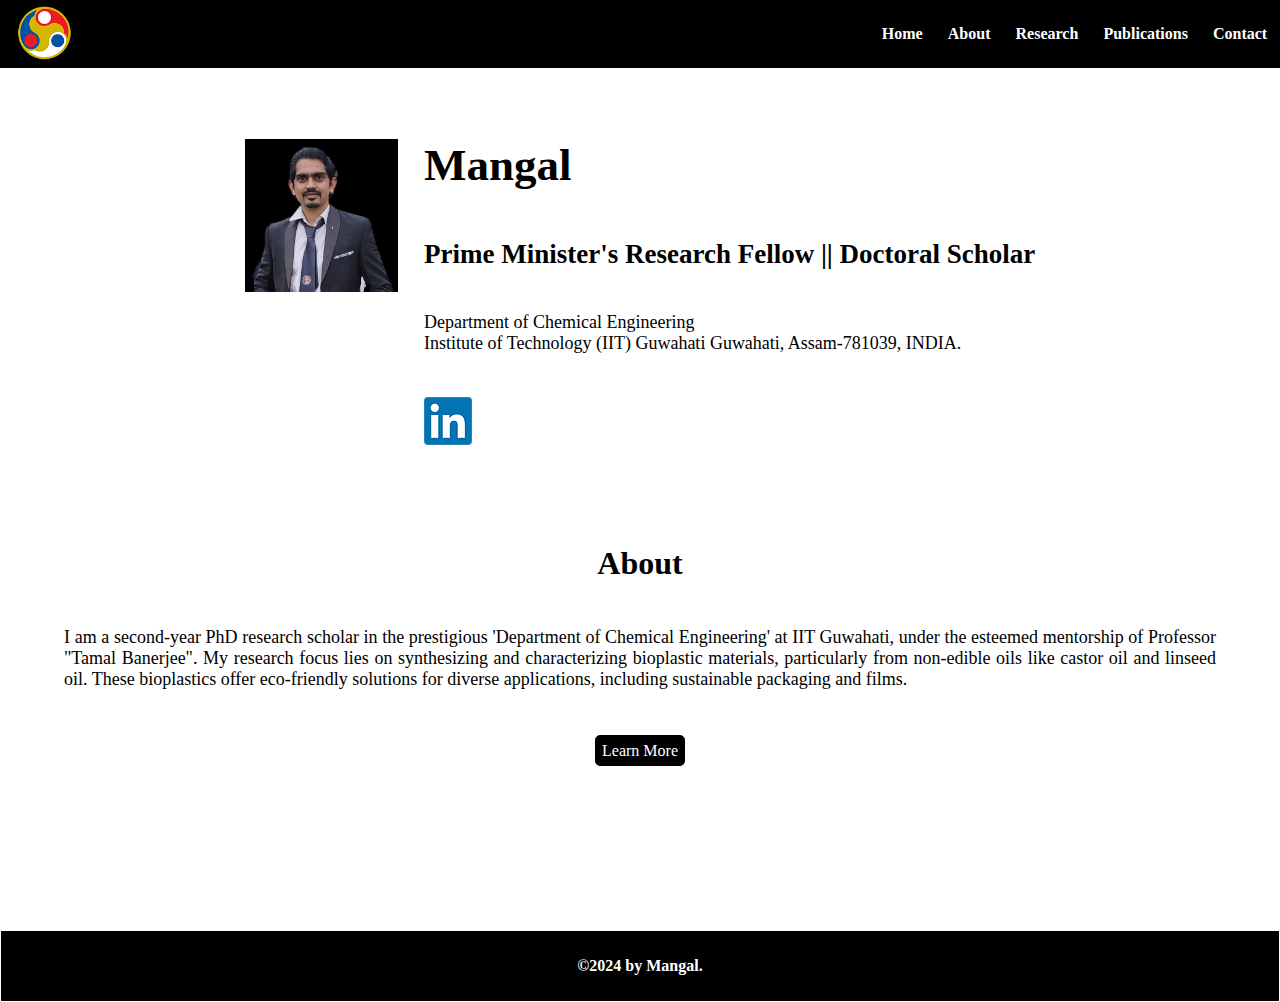
<file: index.html>
<!DOCTYPE html>
<html lang="en">

<head>
    <meta charset="UTF-8">
    <meta http-equiv="X-UA-Compatible" content="IE=edge">
    <meta name="viewport" content="width=device-width, initial-scale=1.0">
    <title>Home | Mangal</title>
    <link rel="icon" href="Images/Images1/mangal_image.jpg" type="image/x-icon">
    <link rel="stylesheet" href="home.css">
</head>

<body>
    <div class="top-bar">
        <div class="iitg-logo">
            <img src="Images/IITG_logo.png">
        </div>
        <div class="nav-bar">
            <div class="home-button">
                <a href="index.html">Home</a>
            </div>
            <div class="home-button">
                <a href="about.html">About</a>
            </div>
            <div class="home-button">
                <a href="research.html">Research</a>
            </div>
            <div class="home-button">
                <a href="publications.html">Publications</a>
            </div>
            <div class="home-button">
                <a href="contact.html">Contact</a>
            </div>
        </div>
    </div>

    <div class="profile-bar">
        <div class="profile-photo">
            <img src="Images/Images1/mangal_image.jpg">
        </div>
        <div class="profile-content">
            <div class="profile-name">
                Mangal
            </div>
            <div class="profile-post">
                Prime Minister's Research Fellow || Doctoral Scholar
            </div>
            <div class="profile-address-2">
                Department of Chemical Engineering <br> Institute of Technology
                (IIT)
                Guwahati Guwahati, Assam-781039, INDIA.
            </div>
            <div class="profile-logos">
                <div class="linkedin-logo">
                    <a target="_blank" href="https://www.linkedin.com/in/ms-02">
                        <img src="Images/linkedin_logo.png">
                    </a>

                </div>
            </div>
        </div>
    </div>

    <div class="about-bar">
        <div class="about">
            About
        </div>
        <div class="about-description">
            I am a second-year PhD research scholar in the prestigious 'Department of Chemical Engineering' at IIT Guwahati, under the esteemed mentorship of Professor "Tamal Banerjee". My research focus lies on synthesizing and characterizing bioplastic materials, particularly from non-edible oils like castor oil and linseed oil. These bioplastics offer eco-friendly solutions for diverse applications, including sustainable packaging and films.
        </div>
        <div class="learnmore-button">
            <a href="about.html">Learn More</a>
        </div>
    </div>
    <div class="footer">
        ©2024 by Mangal.
    </div>
</body>

</html>
</file>
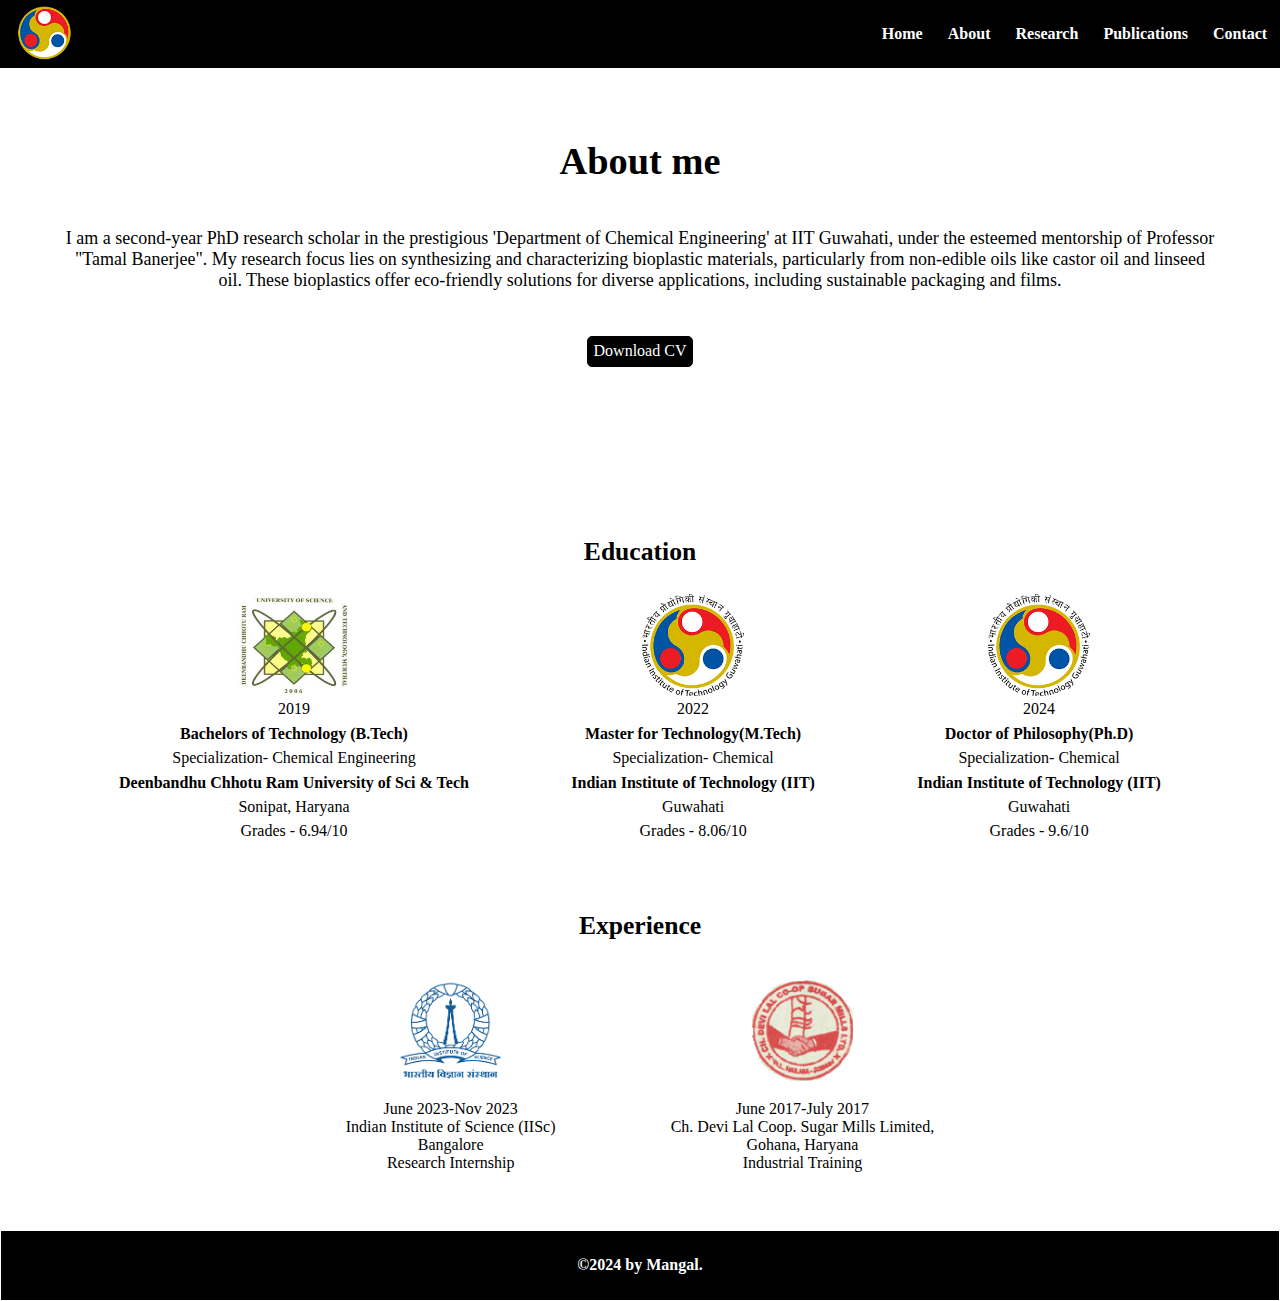
<file: about.html>
<!DOCTYPE html>
<html lang="en">

<head>
    <meta charset="UTF-8">
    <meta http-equiv="X-UA-Compatible" content="IE=edge">
    <meta name="viewport" content="width=device-width, initial-scale=1.0">
    <title>About | Mangal</title>
    <link rel="icon" href="Images/Images1/mangal_image.jpg" type="image/x-icon">
    <link rel="stylesheet" href="about.css">
</head>

<body>
    <div class="top-bar">
        <div class="iitg-logo">
            <img src="Images/IITG_logo.png">
        </div>
        <div class="nav-bar">
            <div class="home-button">
                <a href="index.html">Home</a>
            </div>
            <div class="home-button">
                <a href="about.html">About</a>
            </div>
            <div class="home-button">
                <a href="research.html">Research</a>
            </div>
            <div class="home-button">
                <a href="publications.html">Publications</a>
            </div>
            <div class="home-button">
                <a href="contact.html">Contact</a>
            </div>
        </div>
    </div>


    <div class="aboutme-bar">
        <div class="about">
            About me
        </div>
        <div class="about-description">
            I am a second-year PhD research scholar in the prestigious 'Department of Chemical Engineering' at IIT Guwahati, under the esteemed mentorship of Professor "Tamal Banerjee". My research focus lies on synthesizing and characterizing bioplastic materials, particularly from non-edible oils like castor oil and linseed oil. These bioplastics offer eco-friendly solutions for diverse applications, including sustainable packaging and films.
        </div>
        <div class="learnmore-button">
            <a href="Images/CV-Mangal.pdf" target="_blank">Download CV</a>
        </div>
    </div>

    <div class="education-bar">
        <div class="education">
            Education
        </div>
        <div class="edu-description">

            <div class="edu1-description">
                <img src="Images/Images1/decrust.jpg">
                <div class="edu-text">
                    <div class="edu-year">
                        2019
                    </div>
                    <div class="edu-degree">
                        Bachelors of Technology (B.Tech)
                    </div>
                    <div class="edu-specialization">
                        Specialization- Chemical Engineering
                    </div>
                    <div class="edu-college">
                        Deenbandhu Chhotu Ram University of Sci & Tech 
                    </div>
                    <div class="edu-college-location">
                        Sonipat, Haryana
                    </div>
                    <div class="edu-grades">
                        Grades - 6.94/10    
                    </div>
                </div>
            </div>

            <div class="edu3-description">
                <img src="Images/edu3.png">
                <div class="edu-text">
                    <div class="edu-year">
                        2022
                    </div>
                    <div class="edu-degree">
                        Master for Technology(M.Tech)
                    </div>
                    <div class="edu-specialization">
                        Specialization- Chemical
                    </div>
                    <div class="edu-college">
                        ​Indian Institute of Technology (IIT)
                    </div>
                    <div class="edu-college-location">
                        Guwahati
                    </div>
                    <div class="edu-grades">
                        Grades - 8.06/10
                    </div>
                </div>
            </div>
            <div class="edu3-description">
                <img src="Images/edu3.png">
                <div class="edu-text">
                    <div class="edu-year">
                        2024
                    </div>
                    <div class="edu-degree">
                        Doctor of Philosophy(Ph.D)
                    </div>
                    <div class="edu-specialization">
                        Specialization- Chemical
                    </div>
                    <div class="edu-college">
                        ​Indian Institute of Technology (IIT)
                    </div>
                    <div class="edu-college-location">
                        Guwahati
                    </div>
                    <div class="edu-grades">
                        Grades - 9.6/10
                    </div>
                </div>
            </div>
        </div>
    </div>
    <div class="experience-bar">
        <div class="experience">
            Experience
        </div>
        <div class="exp-description">

            <div class="exp1-description">
                <img src="Images/Images1/iisc.png">
                <div class="exp-text">
                    <div class="exp-year">
                        June 2023-Nov 2023
                    </div>
                    <div class="exp-degree">
                        Indian Institute of Science (IISc)
                    </div>
                    <div class="exp-specialization">
                        Bangalore
                    </div>

                    <div class="exp-college-location">
                        Research Internship
                    </div>
                </div>
            </div>
            <div class="exp1-description">
                <img src="Images/Images1/mill.png">
                <div class="exp-text">
                    <div class="exp-year">
                        June 2017-July 2017
                    </div>
                    <div class="exp-degree">
                        Ch. Devi Lal Coop. Sugar Mills Limited,
                    </div>
                    <div class="exp-specialization">
                        Gohana, Haryana
                    </div>

                    <div class="exp-college-location">
                        Industrial Training
                    </div>
                </div>
            </div>
            
        </div>
    </div>
    <div class="footer">
        ©2024 by Mangal. 
    </div>
</body>

</html>
</file>
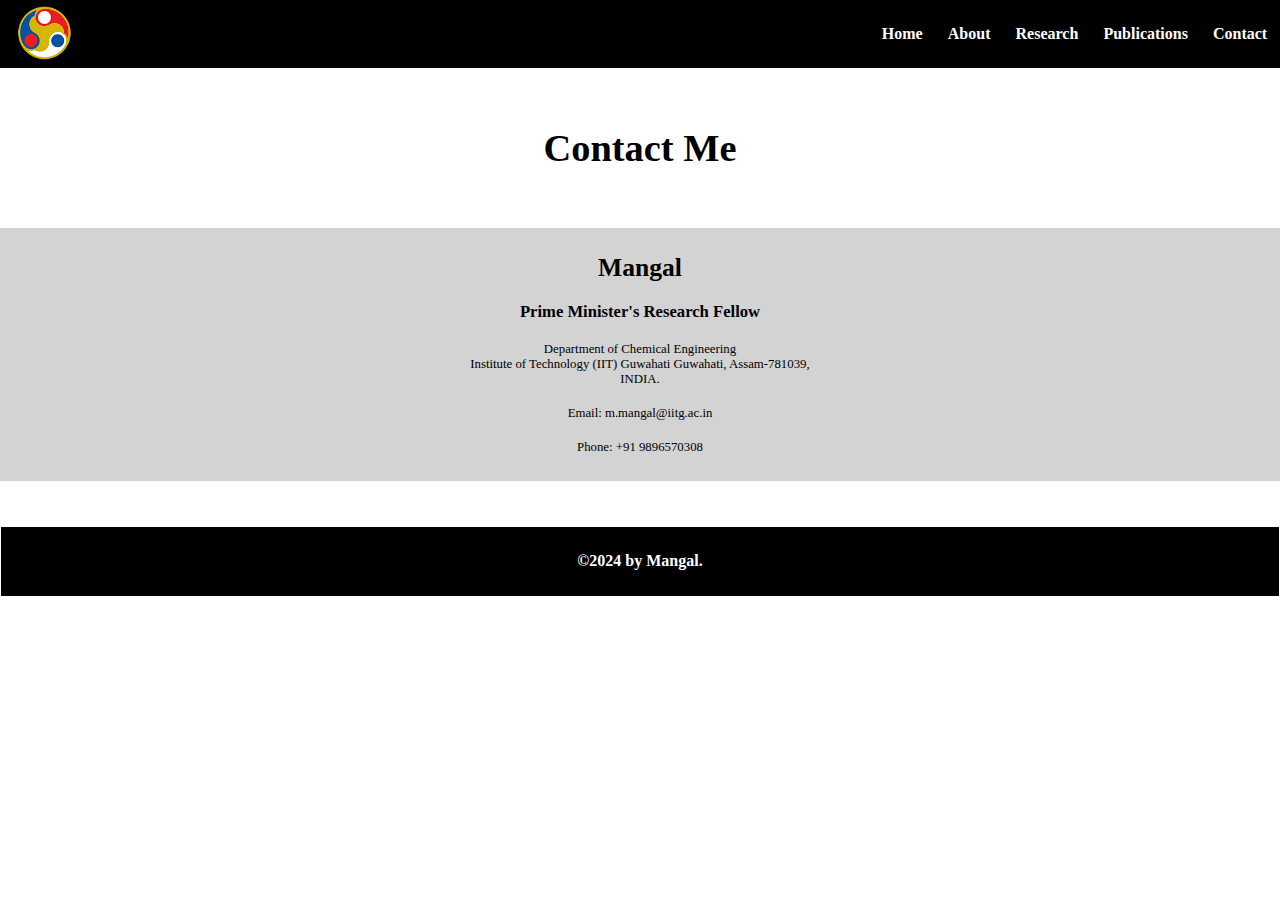
<file: contact.html>
<!DOCTYPE html>
<html lang="en">

<head>
    <meta charset="UTF-8">
    <meta http-equiv="X-UA-Compatible" content="IE=edge">
    <meta name="viewport" content="width=device-width, initial-scale=1.0">
    <title>Contact | Mangal</title>
    <link rel="icon" href="Images/Images1/mangal_image.jpg" type="image/x-icon">
    <link rel="stylesheet" href="contact.css">
</head>

<body>
    <div class="top-bar">
        <div class="iitg-logo">
            <img src="Images/IITG_logo.png">
        </div>
        <div class="nav-bar">
            <div class="home-button">
                <a href="index.html">Home</a>
            </div>
            <div class="home-button">
                <a href="about.html">About</a>
            </div>
            <div class="home-button">
                <a href="research.html">Research</a>
            </div>
            <div class="home-button">
                <a href="publications.html">Publications</a>
            </div>
            <div class="home-button">
                <a href="contact.html">Contact</a>
            </div>
        </div>
    </div>

    <div class="contact-me-heading">
        Contact Me
    </div>

    <div class="profile-bar">
        <div class="profile-content">
            <div class="profile-name">
                Mangal
            </div>
            <div class="profile-post">
                Prime Minister's Research Fellow
            </div>
            <div class="profile-address-2">
                Department of Chemical Engineering <br> Institute of Technology
                (IIT)
                Guwahati Guwahati, Assam-781039, INDIA.
            </div>
            <div class="email">
                Email: m.mangal@iitg.ac.in
            </div>
            <div class="email">
                Phone: +91 9896570308   
            </div>
        </div>
    </div>

    <div class="footer">
        ©2024 by Mangal.    
    </div>

</body>

</html>
</file>
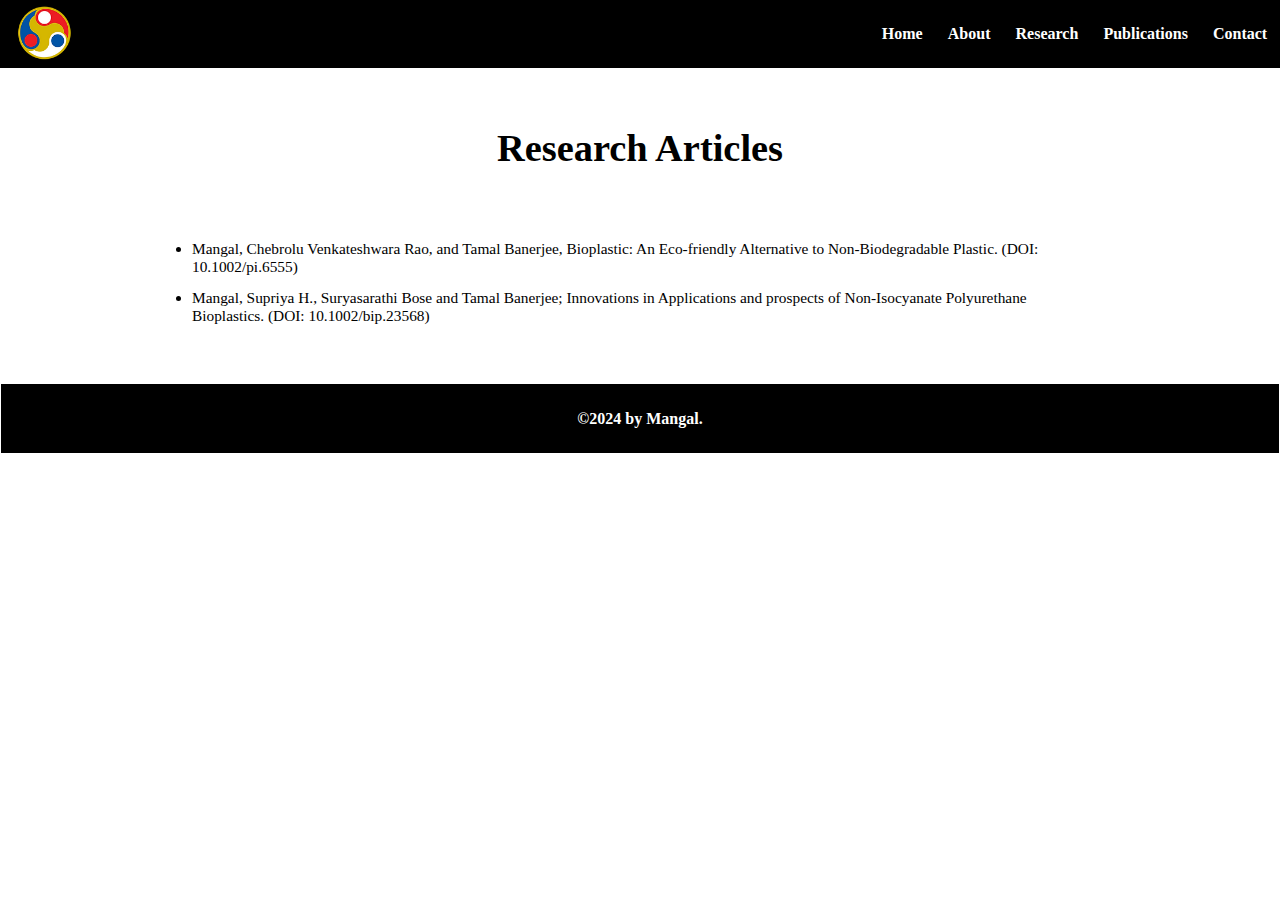
<file: publications.html>
<!DOCTYPE html>
<html lang="en">

<head>
    <meta charset="UTF-8">
    <meta http-equiv="X-UA-Compatible" content="IE=edge">
    <meta name="viewport" content="width=device-width, initial-scale=1.0">
    <title>Contact | Mangal</title>
    <link rel="icon" href="Images/Images1/mangal_image.jpg" type="image/x-icon">
    <link rel="stylesheet" href="publications.css">
</head>

<body>
    <div class="top-bar">
        <div class="iitg-logo">
            <img src="Images/IITG_logo.png">
        </div>
        <div class="nav-bar">
            <div class="home-button">
                <a href="index.html">Home</a>
            </div>
            <div class="home-button">
                <a href="about.html">About</a>
            </div>
            <div class="home-button">
                <a href="research.html">Research</a>
            </div>
            <div class="home-button">
                <a href="publications.html">Publications</a>
            </div>
            <div class="home-button">
                <a href="contact.html">Contact</a>
            </div>
        </div>
    </div>

    <div class="researcharticle-heading">
        Research Articles
    </div>

    <div class="research-articles">
        <li>Mangal, Chebrolu Venkateshwara Rao, and Tamal Banerjee, Bioplastic: An Eco-friendly
            Alternative to Non-Biodegradable Plastic. (DOI: 10.1002/pi.6555)
        </li>
        <li>
            Mangal, Supriya H., Suryasarathi Bose and Tamal Banerjee; Innovations in Applications
            and prospects of Non-Isocyanate Polyurethane Bioplastics. (DOI: 10.1002/bip.23568)
        </li>
    </div>

    <div class="footer">
        ©2024 by Mangal. 
    </div>

</body>

</html>
</file>
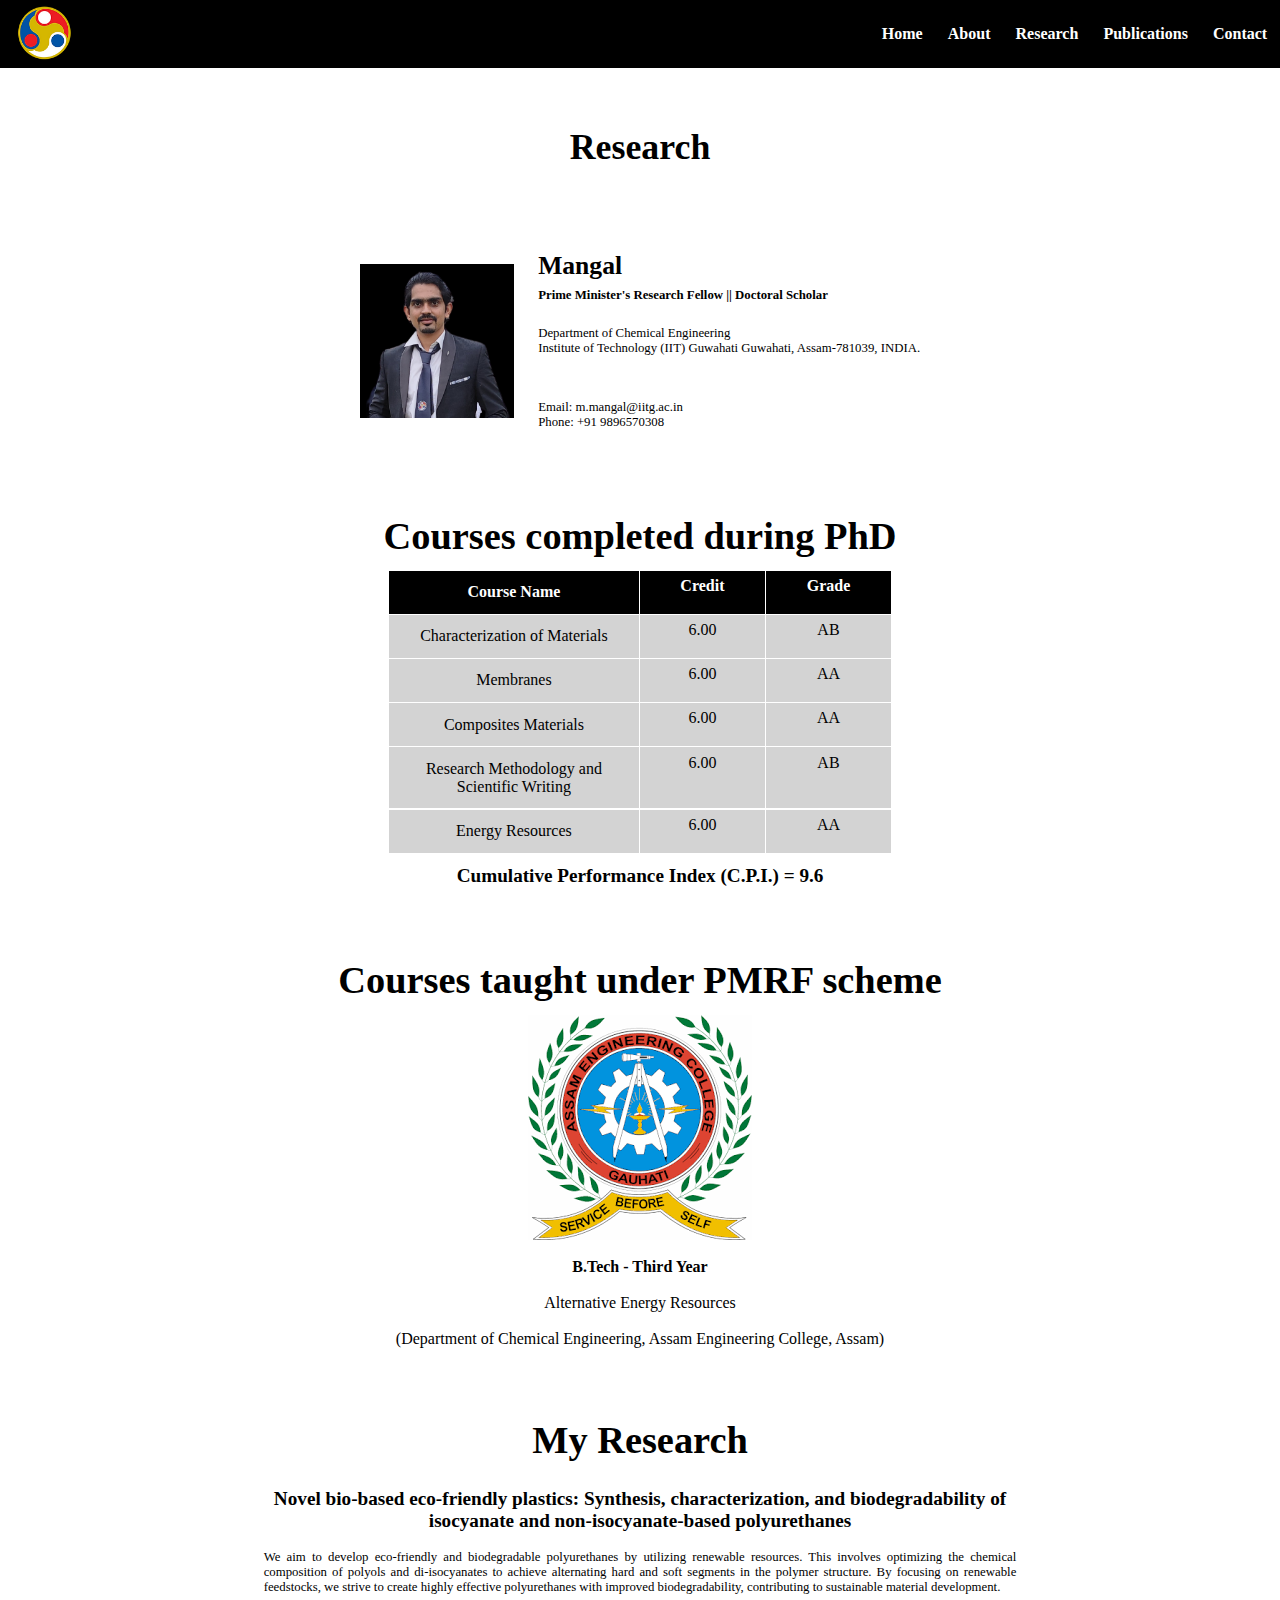
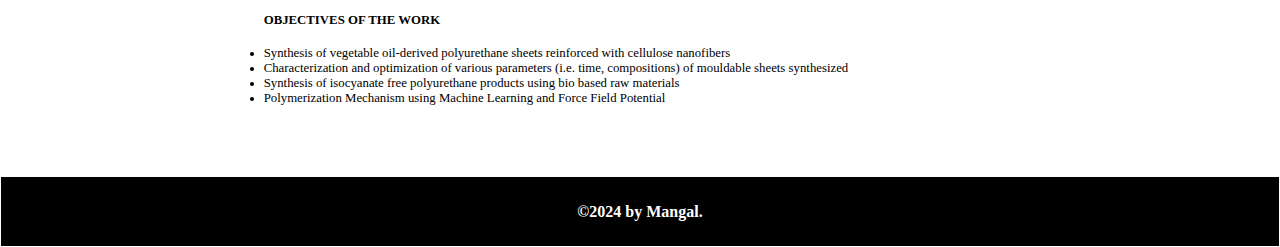
<file: research.html>
<!DOCTYPE html>
<html lang="en">

<head>
    <meta charset="UTF-8">
    <meta http-equiv="X-UA-Compatible" content="IE=edge">
    <meta name="viewport" content="width=device-width, initial-scale=1.0">
    <title>Research | Mangal</title>
    <link rel="icon" href="Images/Images1/mangal_image.jpg" type="image/x-icon">
    <link rel="stylesheet" href="research.css">
</head>

<body>

    <div class="top-bar">
        <div class="iitg-logo">
            <img src="Images/IITG_logo.png">
        </div>
        <div class="nav-bar">
            <div class="home-button">
                <a href="index.html">Home</a>
            </div>
            <div class="home-button">
                <a href="about.html">About</a>
            </div>
            <div class="home-button">
                <a href="research.html">Research</a>
            </div>
            <div class="home-button">
                <a href="publications.html">Publications</a>
            </div>
            <div class="home-button">
                <a href="contact.html">Contact</a>
            </div>
        </div>
    </div>


    <div class="research-title">
        Research
    </div>

    <div class="profile-bar">
        <div class="profile-photo">
            <img src="Images/Images1/mangal_image.jpg">
        </div>
        <div class="profile-content">
            <div class="profile-name">
                Mangal
            </div>
            <div class="profile-post">
                Prime Minister's Research Fellow || Doctoral Scholar
            </div>
            <div class="profile-address-2">
                Department of Chemical Engineering <br> Institute of Technology
                (IIT)
                Guwahati Guwahati, Assam-781039, INDIA.
            </div>
            <div class="email">
                Email: m.mangal@iitg.ac.in
            </div>
            <div class="email">
                Phone: +91 9896570308
            </div>
        </div>
    </div>

    <div class="cpi-bar">
        <div class="course-completed">
            Courses completed during PhD
        </div>
        <div class="table">

            <div class="course-title">
                Course Name
            </div>
            <div class="course-title">
                Credit
            </div>
            <div class="course-title">
                Grade
            </div>

            <div class="course-detail">
                Characterization of Materials
            </div>
            <div class="course-detail">
                6.00
            </div>
            <div class="course-detail">
                AB
            </div>

            <div class="course-detail">
                Membranes
            </div>
            <div class="course-detail">
                6.00
            </div>
            <div class="course-detail">
                AA
            </div>


            <div class="course-detail">
                Composites Materials
            </div>
            <div class="course-detail">
                6.00
            </div>
            <div class="course-detail">
                AA
            </div>


            <div class="course-detail">
                Research Methodology and Scientific Writing
            </div>
            <div class="course-detail">
                6.00
            </div>
            <div class="course-detail">
                AB
            </div>

            <div class="course-detail">
                Energy Resources
            </div> 
            <div class="course-detail">
                6.00
            </div>
            <div class="course-detail">
                AA
            </div>
        </div>
        <div class="final-cpi">
            Cumulative Performance Index (C.P.I.) = 9.6
        </div>
    </div>

    <div class="courses-taught-bar">
        <div class="courses-taught-heading">
            Courses taught under PMRF scheme
        </div>
        <div class="courses-all">
            <div class="course">
                <img class="courses-taught-1" src="Images/Images1/AEC_LOGO.png">
                <div class="course-heading">
                    B.Tech - Third Year
                </div>
                <div class="course-heading-description">
                    Alternative Energy Resources
                </div>
                <div class="course-heading-description">
                    (Department of Chemical Engineering, Assam Engineering College, Assam)
                </div>
            </div>
        </div>
    </div>


    <div class="research-bar">
        <div class="my-research">
            My Research
        </div>
        <div class="research-description">
            <div class="research-description-0">
                Novel bio-based eco-friendly plastics: Synthesis, characterization, and
                biodegradability of isocyanate and non-isocyanate-based polyurethanes             </div>
            <div class="research-description-1">
                We aim to develop eco-friendly and biodegradable polyurethanes by utilizing renewable resources. This involves optimizing the chemical composition of polyols and di-isocyanates to achieve alternating hard and soft segments in the polymer structure. By focusing on renewable feedstocks, we strive to create highly effective polyurethanes with improved biodegradability, contributing to sustainable material development.

            </div>
            <div class="research-description-2">
                OBJECTIVES OF THE WORK
            </div>
            <div class="research-description-3">
                <li>
                    Synthesis of vegetable oil-derived polyurethane sheets reinforced with cellulose
nanofibers
                </li>
                <li>
                    Characterization and optimization of various parameters (i.e. time, compositions) of
mouldable sheets synthesized
                </li>
                <li>
                    Synthesis of isocyanate free polyurethane products using bio based raw materials
                </li>
                <li>
                    Polymerization Mechanism using Machine Learning and Force Field Potential
                </li>
            </div>
        </div>
    </div>
    <div class="footer">
        ©2024 by Mangal.
    </div>
</body>

</html>
</file>
<file: home.css>
body {
    margin: 0;
    padding: 0%;
    top: 0;
    display: flex;
    flex-direction: column;
    gap: 5vh;
    background-color: white;
}

.top-bar {
    display: flex;
    justify-content: space-between;
    box-sizing: border-box;
    background-color: black;
    z-index: 82;
    padding: 0% 1%;
    position: sticky !important;
    top: 0;
    background-color: black;
    width: 100%
}


.nav-bar {
    display: flex;
    height: auto;
    width: 40%;
    /* float: right; */
    justify-content: end;
    justify-content: flex-end;
    /* position: relative; */
    gap: 5%;
    align-items: center;
}

.home-button {
    display: flex;
    font-weight: bold;
    text-align: center;
    /* top: 70vw; */
    align-items: baseline;
    color: white;

}

.profile-bar {
    background-color: #FFFFFFC7;
    display: flex;
    position: relative;
    z-index: 2;
    padding: 2% 2%;
    justify-content: center;
    flex-direction: row;
    gap: 2vw;
}

.profile-photo {
    display: flex;
    /* margin-left: 20vw; */
    /* margin-right: 1vw; */
    height: 12vw;
}

.profile-content {
    display: flex;
    flex-direction: column;
    gap: 3.3vw;
}

.profile-name {
    /* display: inline-block; */
    margin-bottom: 0.5vw;
    font-weight: 800;
    font-size: 5vh;
}

.profile-post {
    /* display: inline-block; */
    font-size: 3vh;
    font-weight: bold;
}

.profile-address-2 {
    /* display: inline-block; */
    font-size: 2vh;
}

.profile-logos {
    display: flex;
}

.about-bar {
    min-height: 35vh;
    display: flex;
    align-items: center;
    flex-direction: column;
    position: relative;
    z-index: 2;
    background-color: #FFFFFFC7;
    padding: 2% 5%;
    gap: 5vh;
}

.about {
    font-weight: 600;
    font-size: xx-large;
    display: flex;
    justify-content: center;
    box-sizing: border-box;
}

.about-description {
    display: flex;
    justify-content: center;
    text-align: justify;
    font-size: 2vh;
}

.learnmore-button {
    display: flex;
    justify-content: center;
    border: 1px;
    border-style: solid;
    border-color: black;
    padding: 0.5% 0.5%;
    background-color: black;
    border-radius: 5px;
    color: white;
}

.learnmore-button:hover {
    background-color: white;
    color: black;
    cursor: default;
}

.publications-images {
    display: flex;
    flex-direction: row;
    gap: 5%;
    align-items: center;
    justify-content: center;
    flex-wrap: wrap;
}

.recent-publications {
    font-weight: 600;
    font-size: xx-large;
    display: flex;
    justify-content: center;
    box-sizing: border-box;
}

.view-more-button {
    display: flex;
    justify-content: center;
    border: 4px;
    border-style: solid;
    border-color: black;
    padding: 0.5% 0.5%;
    background-color: black;
    border-radius: 5px;
    color: white;
}

.view-more-button:hover {
    background-color: white;
    color: black;
    cursor: default;
}

.recent1 {
    width: 25%;
}

.recent1 img {
    width: 100%;
    aspect-ratio: 1/1;
}

.recent1-description {
    width: 100%;
    border: 1px;
    border-style: solid;
    border-color: black;
    background-color: grey;
    padding: 2% 2%;
    box-sizing: border-box;

    display: flex;
    text-align: center;
}


.footer {
    z-index: 2;
    display: flex;
    border: 1px;
    border-style: solid;
    border-color: white;
    background-color: black;
    justify-content: center;
    text-align: center;
    font-weight: bold;
    padding: 2% 1%;
    color: white;
}

a {
    color: inherit;
    text-decoration: none;
}

.iitg-logo img {
    height: 5vw;
    width: 5vw;
}

/* .profile-photo img {
    height: 40vh;
    width: 40vh;
} */

@media screen and (max-width:800px) {
    .profile-bar {
        flex-direction: column;
        justify-content: center;
        align-items: center;
    }

    .profile-bar img {
        height: 40vw;
        width: 40vw;
    }

    .profile-content {
        width: 90%;
        font-size: 5vh;
        justify-content: center;
        align-items: center;
    }

    .profile-logos img {
        height: 10vw;
        width: 10vw;
    }

    .profile-post {
        text-align: center;
    }

    .profile-address-2 {
        text-align: center;
    }

}

@media screen and (max-width:600px) {


    .nav-bar {
        width: 60%;
        justify-content: space-evenly;
        font-size: 1.5vh !important;
    }

    .top-bar {
        padding: 0% 4%;

    }

    .iitg-logo img {
        width: 10vh;
        height: 10vh;
    }

    .learnmore-button {
        padding: 1vh 1vh;
    }
}
</file>
<file: about.css>
body {
    margin: 0;
    padding: 0%;
    top: 0;
    display: flex;
    flex-direction: column;
    gap: 5vh;
    background-color: white;
}

.top-bar {
    display: flex;
    justify-content: space-between;
    box-sizing: border-box;
    background-color: black;
    z-index: 82;
    padding: 0% 1%;
    position: sticky !important;
    top: 0;
    background-color: black;
    width: 100%
}


.nav-bar {
    display: flex;
    height: auto;
    width: 40%;
    justify-content: end;
    justify-content: flex-end;
    /* position: relative; */
    gap: 5%;
    align-items: center;
}

.home-button {
    display: flex;
    font-weight: bold;
    text-align: center;
    align-items: baseline;
    color: white;

}

.aboutme-bar {
    min-height: 35vh;
    display: flex;
    align-items: center;
    flex-direction: column;
    position: relative;
    z-index: 2;
    background-color: #FFFFFFC7;
    padding: 2% 5%;
    gap: 5vh;
}

.about {
    font-weight: 600;
    font-size: 3vw;
    display: flex;
    justify-content: center;
    box-sizing: border-box;
}

.about-description {
    display: flex;
    justify-content: center;
    text-align: center;
    font-size: 2vh;
}

.learnmore-button {
    display: flex;
    justify-content: center;
    border: 1px;
    border-style: solid;
    border-color: black;
    padding: 0.5% 0.5%;
    background-color: black;
    border-radius: 5px;
    color: white;
}

.learnmore-button:hover {
    background-color: white;
    color: black;
    cursor: default;
}

.education-bar {
    display: flex;
    background-color: #FFFFFFC7;
    z-index: 2;
    flex-direction: column;
    justify-content: center;
    text-align: center;
    gap: 3vh;
    padding: 1% 1%;
}

.education {
    font-weight: 600;
    font-size: 2vw;
    display: flex;
    justify-content: center;
    box-sizing: border-box;
}

.edu-description {
    display: flex;
    gap: 8vw;
    justify-content: center;
    align-items: center;
}

.edu-description img {
    height: 8vw;
    width: auto;
}

.edu-text {
    display: flex;
    flex-direction: column;
    gap: 0.5vw;
}

.edu-degree {
    font-weight: bold;
}

.edu-college {
    font-weight: bold;
}

.experience-bar {
    display: flex;
    background-color: #FFFFFFC7;
    z-index: 2;
    flex-direction: column;
    justify-content: center;
    align-items: center;
    text-align: center;
    gap: 3vw;
    padding: 1% 1%;
}

.experience {
    font-weight: 600;
    font-size: 2vw;
    display: flex;
    justify-content: center;
    align-items: center;
    box-sizing: border-box;
}

.exp-description {
    display: flex;
    justify-content: center;
    gap: 9vw;
    align-items: center;
    box-sizing: border-box;
}

.exp-description img {
    height: 8vw;
    width: auto;
}

.exp1-description {
    display: flex;
    flex-direction: column;
    justify-content: center;
    align-items: center;
    gap: 2vh;
}

.iitg-logo img {
    height: 5vw;
    width: 5vw;
}

a {
    color: inherit;
    text-decoration: none;
}

.footer {
    z-index: 2;
    display: flex;
    border: 1px;
    border-style: solid;
    border-color: white;
    background-color: black;
    justify-content: center;
    text-align: center;
    font-weight: bold;
    padding: 2% 1%;
    color: white;
}

@media screen and (max-width:600px) {
    .nav-bar {
        width: 60%;
        justify-content: space-evenly;
        font-size: 1.5vh !important;
    }

    .top-bar {
        padding: 0% 4%;

    }

    .iitg-logo img {
        width: 10vh;
        height: 10vh;
    }

    .edu-description {
        display: flex;
        flex-direction: column;
    }

    .edu-description img {
        height: 12vh;
        width: auto;
    }

    .exp-description {
        display: flex;
        flex-direction: column;
    }

    .exp-description img {
        height: 12vh;
        width: auto;
    }

    .referee-all {
        display: flex;
        flex-direction: column;
        justify-content: center;
        align-items: center;
    }

    .referee-all img {
        height: 12vh;
        width: auto;
    }

    .labskills-cards {
        display: grid;
        grid-template-columns: 1fr 1fr;
        column-gap: 1vh;
        row-gap: 1vh;
        padding: 0% 1 0%;
        justify-content: center;
    }

    .about {
        font-size: 5vh;
    }

    .education {
        font-size: 3vh;
    }

    .experience {
        font-size: 3vh;
    }

    .labskills {
        font-size: 3vh;
    }

    .conference {
        font-size: 3vh;
    }

    .honors {
        font-size: 3vh;
    }

    .referees {
        font-size: 3vh;
    }
}

@media screen and (max-width:800px) {
    .learnmore-button {
        padding: 1vh 1vh;
    }
}
</file>
<file: contact.css>
body {
    margin: 0;
    padding: 0%;
    top: 0;
    display: flex;
    flex-direction: column;
    gap: 5vh;
    background-color: white;
}

.top-bar {
    display: flex;
    justify-content: space-between;
    box-sizing: border-box;
    background-color: black;
    z-index: 82;
    padding: 0% 1%;
    position: sticky !important;
    top: 0;
    background-color: black;
    width: 100%
}

.nav-bar {
    display: flex;
    height: auto;
    width: 40%;
    /* float: right; */
    justify-content: end;
    justify-content: flex-end;
    /* position: relative; */
    gap: 5%;
    align-items: center;
}

.home-button {
    display: flex;
    font-weight: bold;
    text-align: center;
    /* top: 70vw; */
    align-items: baseline;
    color: white;

}

.contact-me-heading {
    display: flex;
    background-color: #FFFFFFC7;
    z-index: 2;
    flex-direction: column;
    justify-content: center;
    text-align: center;
    gap: 2vw;
    padding: 1% 20%;
}

.contact-me-heading {
    font-weight: 600;
    font-size: 3vw;
    display: flex;
    justify-content: center;
    box-sizing: border-box;
}

.profile-bar {
    background-color: lightgray;
    display: flex;
    position: relative;
    z-index: 2;
    padding: 2% 2%;
    justify-content: center;
    gap: 2%;
}


.profile-content {
    display: flex;
    flex-direction: column;
    justify-content: center;
    align-items: center;
    gap: 1.5vw;
    text-align: left;
}

.profile-name {
    /* display: inline-block; */
    font-weight: 800;
    font-size: 2vw;
    text-align: left;
}

.profile-post {
    /* display: inline-block; */
    font-size: 1.3vw;
    font-weight: bold;
    text-align: left;
}

/* .profile-address-1 {
    font-size: 1vw;
    text-align: left;
} */

.profile-address-2 {
    /* display: inline-block; */
    font-size: 1vw;
    text-align: left;
    padding: 0% 5%;
    justify-content: center;
    text-align: center;
}

.email {
    font-size: 1vw;
}

a {
    color: inherit;
    text-decoration: none;
}

.iitg-logo img {
    height: 5vw;
    width: 5vw;
}

.footer {
    z-index: 2;
    display: flex;
    border: 1px;
    border-style: solid;
    border-color: white;
    background-color: black;
    justify-content: center;
    text-align: center;
    font-weight: bold;
    padding: 2% 1%;
    color: white;
}

@media screen and (max-width:600px) {
    .nav-bar {
        width: 60%;
        justify-content: space-evenly;
        font-size: 1.5vh !important;
    }

    .top-bar {
        padding: 0% 4%;

    }

    .iitg-logo img {
        width: 10vh;
        height: 10vh;
    }

    .contact-me-heading {
        font-size: 5vh;
    }

    .profile-name {
        font-size: 3vh;
    }

    .profile-post {
        font-size: 2vh;
    }

    .profile-address-1 {
        font-size: 1.5vh;
    }

    .profile-address-2 {
        font-size: 1.5vh;
    }

    .email {
        font-size: 1.5vh;
    }
}
</file>
<file: publications.css>
body {
    margin: 0;
    padding: 0%;
    top: 0;
    display: flex;
    flex-direction: column;
    gap: 5vh;
    background-color: white;
}

.top-bar {
    display: flex;
    justify-content: space-between;
    box-sizing: border-box;
    background-color: black;
    z-index: 82;
    padding: 0% 1%;
    position: sticky !important;
    top: 0;
    background-color: black;
    width: 100%
}

.nav-bar {
    display: flex;
    height: auto;
    width: 40%;
    /* float: right; */
    justify-content: end;
    justify-content: flex-end;
    /* position: relative; */
    gap: 5%;
    align-items: center;
}

.home-button {
    display: flex;
    font-weight: bold;
    text-align: center;
    /* top: 70vw; */
    align-items: baseline;
    color: white;

}

.researcharticle-heading {
    display: flex;
    background-color: #FFFFFFC7;
    z-index: 2;
    flex-direction: column;
    justify-content: center;
    text-align: center;
    gap: 2vw;
    padding: 1% 20%;
}

.researcharticle-heading {
    font-weight: 600;
    font-size: 3vw;
    display: flex;
    justify-content: center;
    box-sizing: border-box;
}

.research-articles {
    display: flex;
    flex-direction: column;
    gap: 1vw;
    padding: 1vw 15vw;
    font-size: 1.2vw;
}

.iitg-logo img {
    height: 5vw;
    width: 5vw;
}

a {
    color: inherit;
    text-decoration: none;
}

.footer {
    z-index: 2;
    display: flex;
    border: 1px;
    border-style: solid;
    border-color: white;
    background-color: black;
    justify-content: center;
    text-align: center;
    font-weight: bold;
    padding: 2% 1%;
    color: white;
}

@media screen and (max-width:600px) {

    .nav-bar {
        width: 60%;
        justify-content: space-evenly;
        font-size: 1.5vh !important;
    }

    .top-bar {
        padding: 0% 4%;

    }

    .iitg-logo img {
        width: 10vh;
        height: 10vh;
    }

    .researcharticle-heading {
        font-size: 5vh;
    }

}

@media screen and (max-width:800px) {

    .nav-bar {
        width: 60%;
        justify-content: space-evenly;
        font-size: 1.5vh !important;
    }

    .top-bar {
        padding: 0% 4%;

    }

    .iitg-logo img {
        width: 10vh;
        height: 10vh;
    }

    .researcharticle-heading {
        font-size: 4vh;
    }

    .research-articles {
        font-size: 2vh;
        gap: 2vh;
    }

}
</file>
<file: research.css>
body {
    margin: 0;
    padding: 0%;
    top: 0;
    display: flex;
    flex-direction: column;
    gap: 5vh;
    background-color: white;
}

.top-bar {
    display: flex;
    justify-content: space-between;
    box-sizing: border-box;
    background-color: black;
    z-index: 82;
    padding: 0% 1%;
    position: sticky !important;
    top: 0;
    background-color: black;
    width: 100%
}


.nav-bar {
    display: flex;
    height: auto;
    width: 40%;
    /* float: right; */
    justify-content: end;
    justify-content: flex-end;
    /* position: relative; */
    gap: 5%;
    align-items: center;
}

.home-button {
    display: flex;
    font-weight: bold;
    text-align: center;
    /* top: 70vw; */
    align-items: baseline;
    color: white;

}

.profile-bar {
    background-color: #FFFFFFC7;
    display: flex;
    position: relative;
    z-index: 2;
    padding: 2% 2%;
    justify-content: center;
    align-items: center;
    gap: 2%;
}

.profile-photo {
    display: flex;
    /* margin-left: 20vw;
        margin-right: 1vw; */
        height: 12vw;
        /* width: 2vw; */
}

.profile-content {
    display: flex;
    flex-direction: column;
}

.profile-name {
    /* display: inline-block; */
    margin-bottom: 0.5vw;
    font-weight: 800;
    font-size: 2vw;
}

.profile-post {
    text-align: left;
    align-items: center;
    /* display: inline-block; */
    font-size: 1vw;
    font-weight: bold;
    margin-bottom: 1.8vw;
}

.profile-address-1 {
    /* display: inline-block; */
    font-size: 1vw;
}

.profile-address-2 {
    /* display: inline-block; */
    font-size: 1vw;
    margin-bottom: 3.5vw;
}

.email {
    font-size: 1vw;
}

.research-title {
    display: flex;
    background-color: #FFFFFFC7;
    z-index: 2;
    flex-direction: column;
    justify-content: center;
    text-align: center;
    gap: 1vw;
    padding: 1% 1%;
    font-weight: 600;
    font-size: 2.8vw;
    box-sizing: border-box;
}

.cpi-bar {
    display: flex;
    background-color: #FFFFFFC7;
    z-index: 2;
    flex-direction: column;
    justify-content: center;
    text-align: center;
    gap: 1vw;
    padding: 1% 1%;
}

.course-completed {
    font-weight: 600;
    font-size: 3vw;
    display: flex;
    justify-content: center;
    box-sizing: border-box;
}

.table {
    display: grid;
    grid-template-columns: 2fr 1fr 1fr;
    column-gap: 0.1vw;
    row-gap: 0.1vw;
    padding: 0% 30%;

}

.course-title {
    display: flex;
    justify-content: center;
    text-align: center;
    background-color: black;
    color: white;
    font-weight: bold;
    padding: 5% 5%;
}

.course-detail {
    display: flex;
    justify-content: center;
    background-color: lightgray;
    padding: 5% 5%;
}

.final-cpi {
    font-weight: 600;
    font-size: 1.5vw;
    display: flex;
    justify-content: center;
    box-sizing: border-box;
}

.courses-taught-bar {
    display: flex;
    background-color: #FFFFFFC7;
    z-index: 2;
    flex-direction: column;
    justify-content: center;
    text-align: center;
    gap: 1vw;
    padding: 1% 1%;
}

.courses-taught-heading {
    font-weight: 600;
    font-size: 3vw;
    display: flex;
    justify-content: center;
    box-sizing: border-box;
}

.courses-all {
    display: flex;
    flex-direction: row;
    justify-content: center;
    align-items: center;
    padding: 0% 25%;
}

.course {
    display: flex;
    flex-direction: column;
    justify-content: center;
    align-items: center;
    gap: 2vh;
    padding: 0% 5%;
}

.course-heading {
    font-weight: bold;
}

.research-bar {
    display: flex;
    background-color: #FFFFFFC7;
    z-index: 2;
    flex-direction: column;
    justify-content: center;
    text-align: center;
    gap: 1vw;
    padding: 1% 1%;
}

.my-research {
    font-weight: 600;
    font-size: 3vw;
    display: flex;
    justify-content: center;
    box-sizing: border-box;
}

.research-description {
    display: flex;
    flex-direction: column;
    justify-content: center;
    gap: 2vh;
    padding: 1% 20%;

}

.research-description-0 {
    font-weight: bold;
    font-size: 1.5vw;
}

.research-description-1 {
    display: flex;
    flex-direction: column;
    text-align: justify;
    font-size: 1vw;
}

.research-description-2 {
    font-weight: bold;
    font-size: 1vw;
    text-align: left;
}

.research-description-3 {
    display: flex;
    font-size: 1vw;
    flex-direction: column;
    text-align: left;
}

.iitg-logo img {
    height: 5vw;
    width: 5vw;
}

a {
    color: inherit;
    text-decoration: none;
}

.footer {
    z-index: 2;
    display: flex;
    border: 1px;
    border-style: solid;
    border-color: white;
    background-color: black;
    justify-content: center;
    text-align: center;
    font-weight: bold;
    padding: 2% 1%;
    color: white;
}

@media screen and (max-width:800px) {
    .profile-bar {
        flex-direction: column;
        justify-content: center;
        align-items: center;
    }

    .profile-bar img {
        height: 40vw;
        width: 40vw;
    }

    .profile-content {
        width: 90%;
        font-size: 5vh;
        justify-content: center;
        align-items: center;
    }

    .profile-logos img {
        height: 10vw;
        width: 10vw;
    }

    .profile-post {
        text-align: center;
    }

    .profile-address-2 {
        text-align: center;
    }

    .research-title {
        font-size: 5vh;
    }

    .profile-name {
        font-size: 3vh;
    }

    .profile-post {
        font-size: 2vh;
    }

    .profile-address-2 {
        font-size: 1.5vh;
    }

    .email {
        font-size: 1.5vh;
    }

    .table {
        padding: 0% 10%;
    }

    .final-cpi {
        font-size: 2vh;
    }

    .my-research {
        font-size: 5vh;
    }

    .research-description {
        padding: 0% 5%;
    }

    .research-description-0 {
        font-size: 1.5vh;
    }

    .research-description-1 {
        font-size: 1.2vh;
    }

    .research-description-2 {
        font-size: 1.5vh;
    }

    .research-description-3 {
        font-size: 1.2vh;
    }

    .course-completed {
        font-size: 3vh;
    }

    .courses-taught-heading {
        font-size: 3vh;
    }

    .courses-taught-bar {
        gap: 5vh;
    }

    .cpi-bar {
        gap: 3vh;
    }
}

@media screen and (max-width:600px) {

    .nav-bar {
        width: 60%;
        justify-content: space-evenly;
        font-size: 1.5vh !important;
    }

    .top-bar {
        padding: 0% 4%;

    }

    .iitg-logo img {
        width: 10vh;
        height: 10vh;
    }
}
</file>
